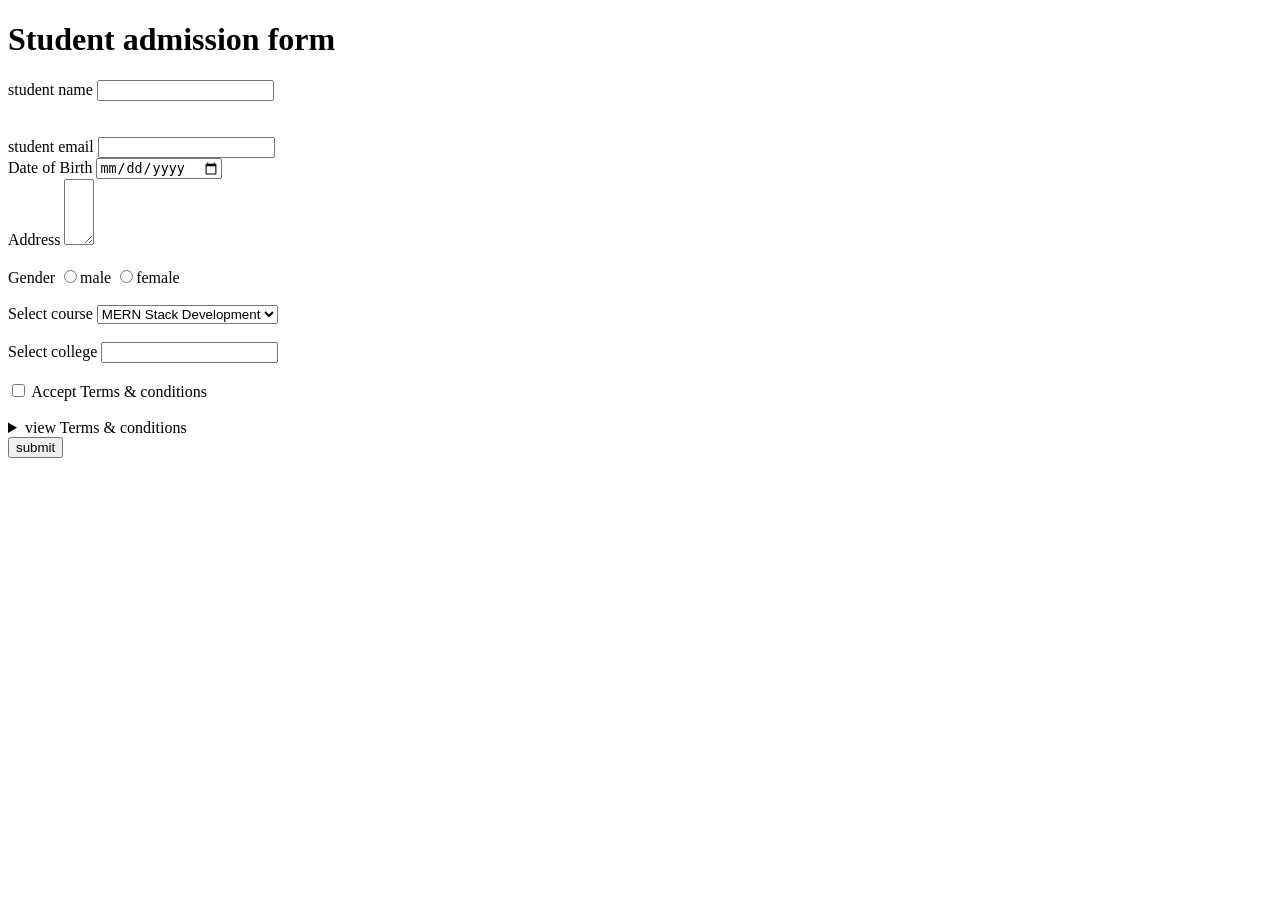
<file: form.html>
<!DOCTYPE html>
<html lang="en">
<head>
    <meta charset="UTF-8">
    <meta name="viewport" content="width=device-width, initial-scale=1.0">
    <title>Admission Form</title>
</head>
<body>
    <h1>Student admission form</h1>
    <form >

        <label for="">student name</label>
         <input type="text" required minlength="4"><br>
        <br>
        <br>
        <label for="">student email</label>
       
        <input type ="email"><br>
  
        <label for="">Date of Birth</label>
        <input type="date"><br>
       <label>Address</label>
       <textarea rows="4" cols="1"></textarea>
          <br>
          <br>
      <label for="">Gender</label>
      <input type="radio"name="gender">male
       <input type="radio"name="gender">female
       <br><br>

       <label for="">Select course</label>
       <select>
        <option>MERN Stack Development</option>
         <option>Data Science</option>
          <option>Data Analytics</option>
           <option>Devops</option>
            <option>UI UX</option>
       </select>
       <br><br>

       <label for="">Select college</label>
       <input type="text"list="college">

       <datalist id="college">
        <option>study hall</option>
         <option>SRMCEM</option>
          <option>BBDITM</option>
           <option>NPGC</option>
            <option>BBAU</option>
             <option>AMITY</option>
       </datalist>
       <br><br>


       <input type="checkbox" id="terms">
       <label for="terms">Accept Terms & conditions</label>
     <br><br>

     <details>
        <summary>view Terms &  conditions</summary>
        <p>Lorem ipsum dolor sit amet, consectetur adipisicing elit. Sed, sapiente molestiae quia veniam cupiditate nihil ratione rem, ipsa magnam perferendis blanditiis quae optio quisquam magni, dolorum dolores ipsum esse! Maiores.</p>
     </details>

       <button type="submit">submit</button>
    
    </form>
</body>
</html>
</file>
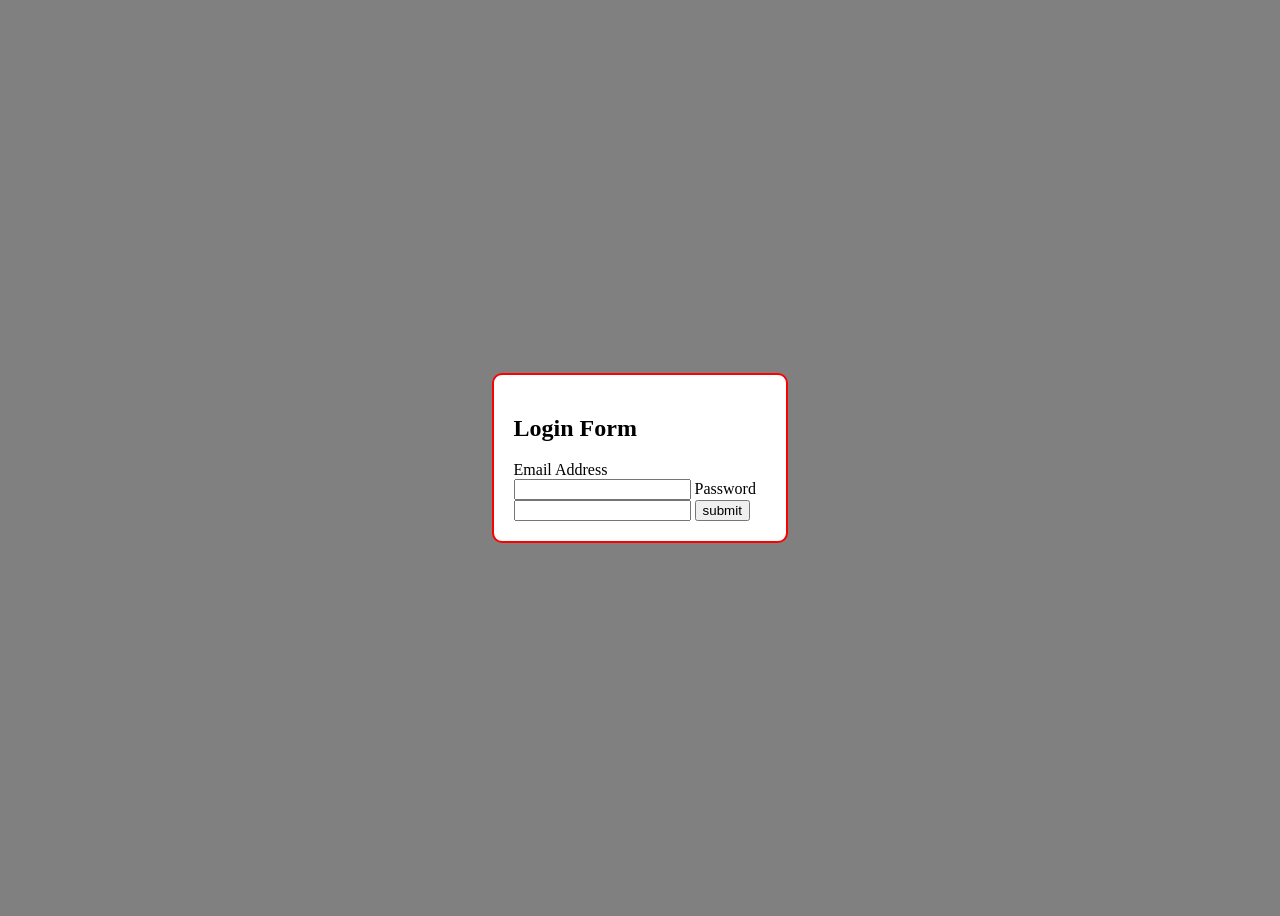
<file: login.html>
<!DOCTYPE html>
<html lang="en">

<head>
    <meta charset="UTF-8">
    <meta name="viewport" content="width=device-width, initial-scale=1.0">
    <title>login.html</title>

    <style>
        .card {
            border: 2px solid red;
            width: 20%;
            background-color: white;
            border-radius: 10px;
            padding: 20px;

        }

        body {
            display: flex;
            justify-content: center;
            align-items: center;

            height: 100vh;
            background-color: gray;
        }
    </style>
</head>

<body>
    <div class="card">

        <h2 class="form-title">Login Form</h2>

        <label>
            <label for="">Email Address</label>
            <input class="text-input" type="email">

            <label for="">Password</label>
            <input type="text-input" type="password">

            <button class="btn-submit">submit</button>

            </form>

    </div>
</body>

</html>
</file>
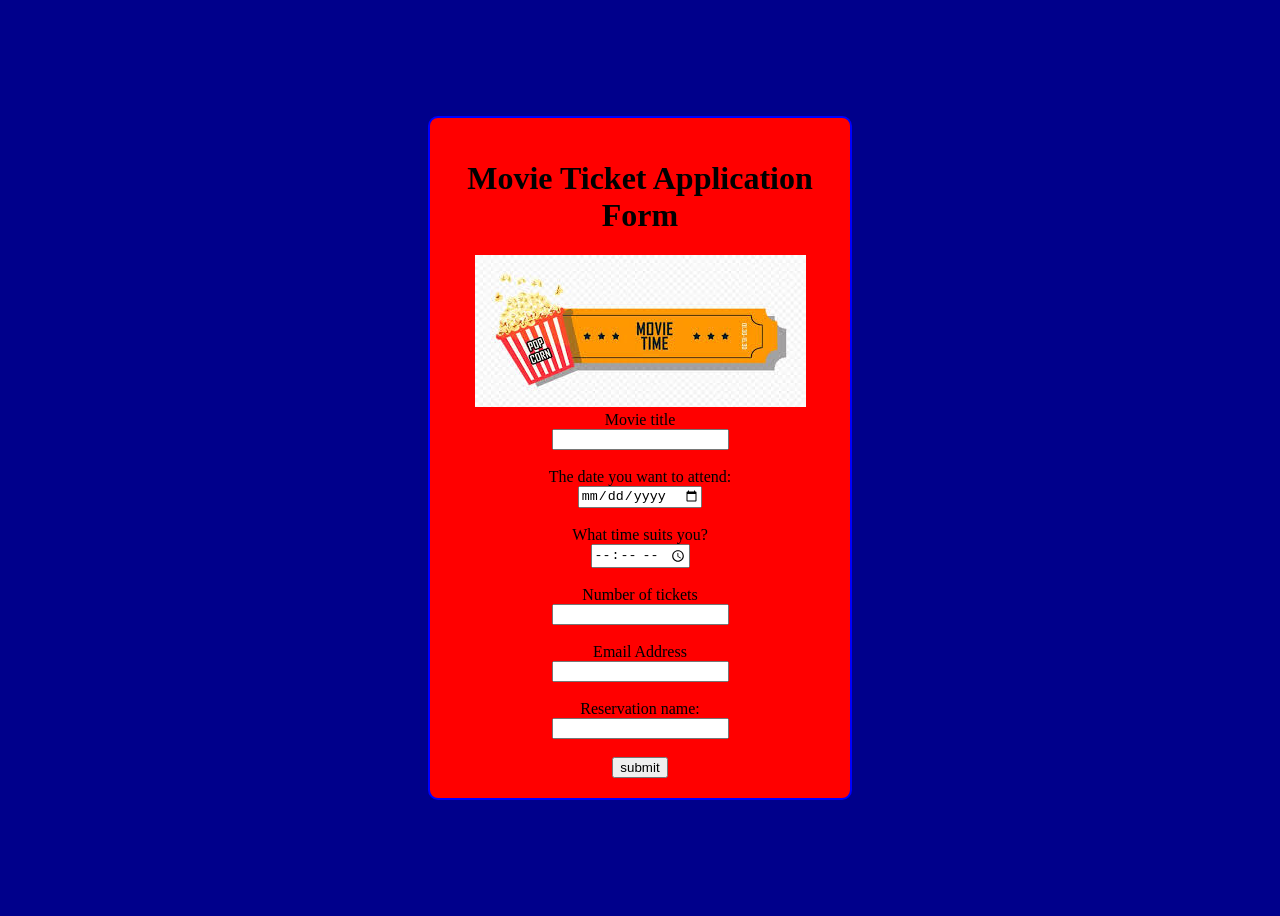
<file: Movie ticket form.html>
<!DOCTYPE html>
<html lang="en">
<head>
    <meta charset="UTF-8">
    <meta name="viewport" content="width=device-width, initial-scale=1.0">
    <title>Movie ticket form</title>
    <style>
        .ticket {
            border: 2px solid black;
            width: 30%;
            background-color: red;
            border-radius: 10px;
            padding: 20px;
            text-align: center;
            border-color: blue;
        }
        
        body {
            display: flex;
            justify-content: center;
            align-items: center;

            height: 100vh;
            background-color: darkblue;
        }
        h1 {
            text-align: center;
        }
     

    </style>
</head>
<body>
    
    <div class="ticket">
       <h1>Movie Ticket Application Form</h1>
       <img src="movie.jpg" alt="movie logo"><br>

       <label for="">Movie title</label>
       <br>
        <input type="text" required minlength="20">
        <br>
        <br>

        <label for="">The date you want to attend:</label>
        <br>
        <input type="date">
        <br><br>

        <label for="">What time suits you?</label>
        <br>
        <input type="time">
        <br><br>
        <label for="">Number of tickets</label>
        <br>
        <input type="number">
        <br><br>
        <Email for="">Email Address</label>
        <br>
        <input type="Email Address">
        <br><br>
        <label for="">Reservation name:</label>
        <br>
        <input type="text">
        <br><br>
        <button type="submit">submit</button>
        
    
    </div>
</body>
</html>
</file>
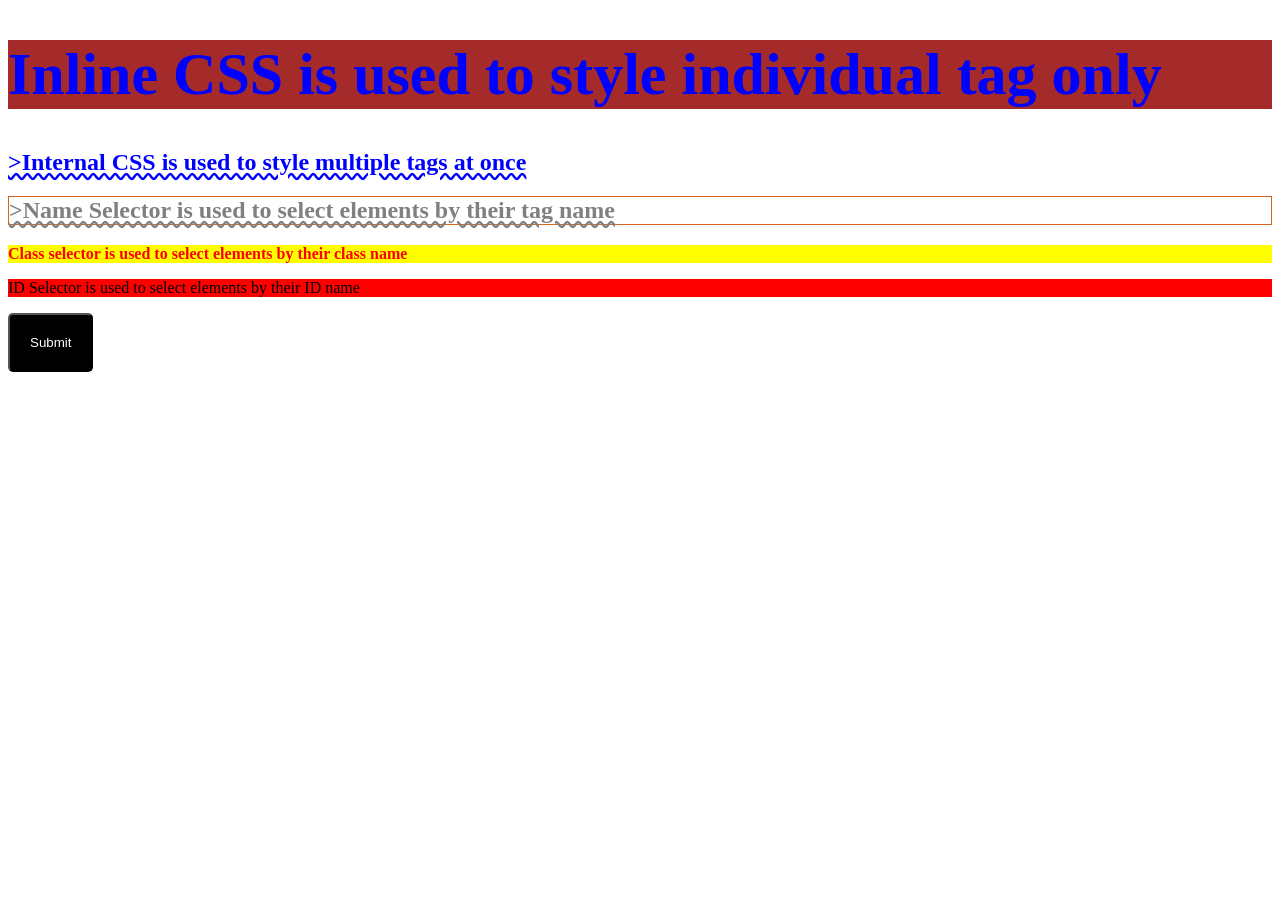
<file: practice using css.html>
<!DOCTYPE html>
<html lang="en">
<head>
    <meta charset="UTF-8">
    <meta name="viewport" content="width=device-width, initial-scale=1.0">
    <title>Document</title>
    <link rel="stylesheet" href="practice.css">
    <style>
        h2{
            color: blue;
            text-decoration:underline wavy;
        }
        .text {
            color: gray;
            border: 1px solid chocolate;
        }
        .mytext {color: red;
            background-color: yellow;
            font-weight: bold;

        }
        #mytext {
            color: black;
            background-color: red;
        }

    </style>
</head>
<body>
    <h1 style="color: blue; background-color: brown; font-size: 60px;">Inline CSS is used to style individual tag only</h1>
    <h2>>Internal CSS is used to style multiple tags at once</h2>
    <h2 class="text">>Name Selector is used to select elements by their tag name</h2>
    <p class="mytext">Class selector is used to select elements by their class name</p>
    <p id="mytext">ID Selector is used to select elements by their ID name</p>
    <button class="btn">Submit</button>
</body>
</html>
</file>
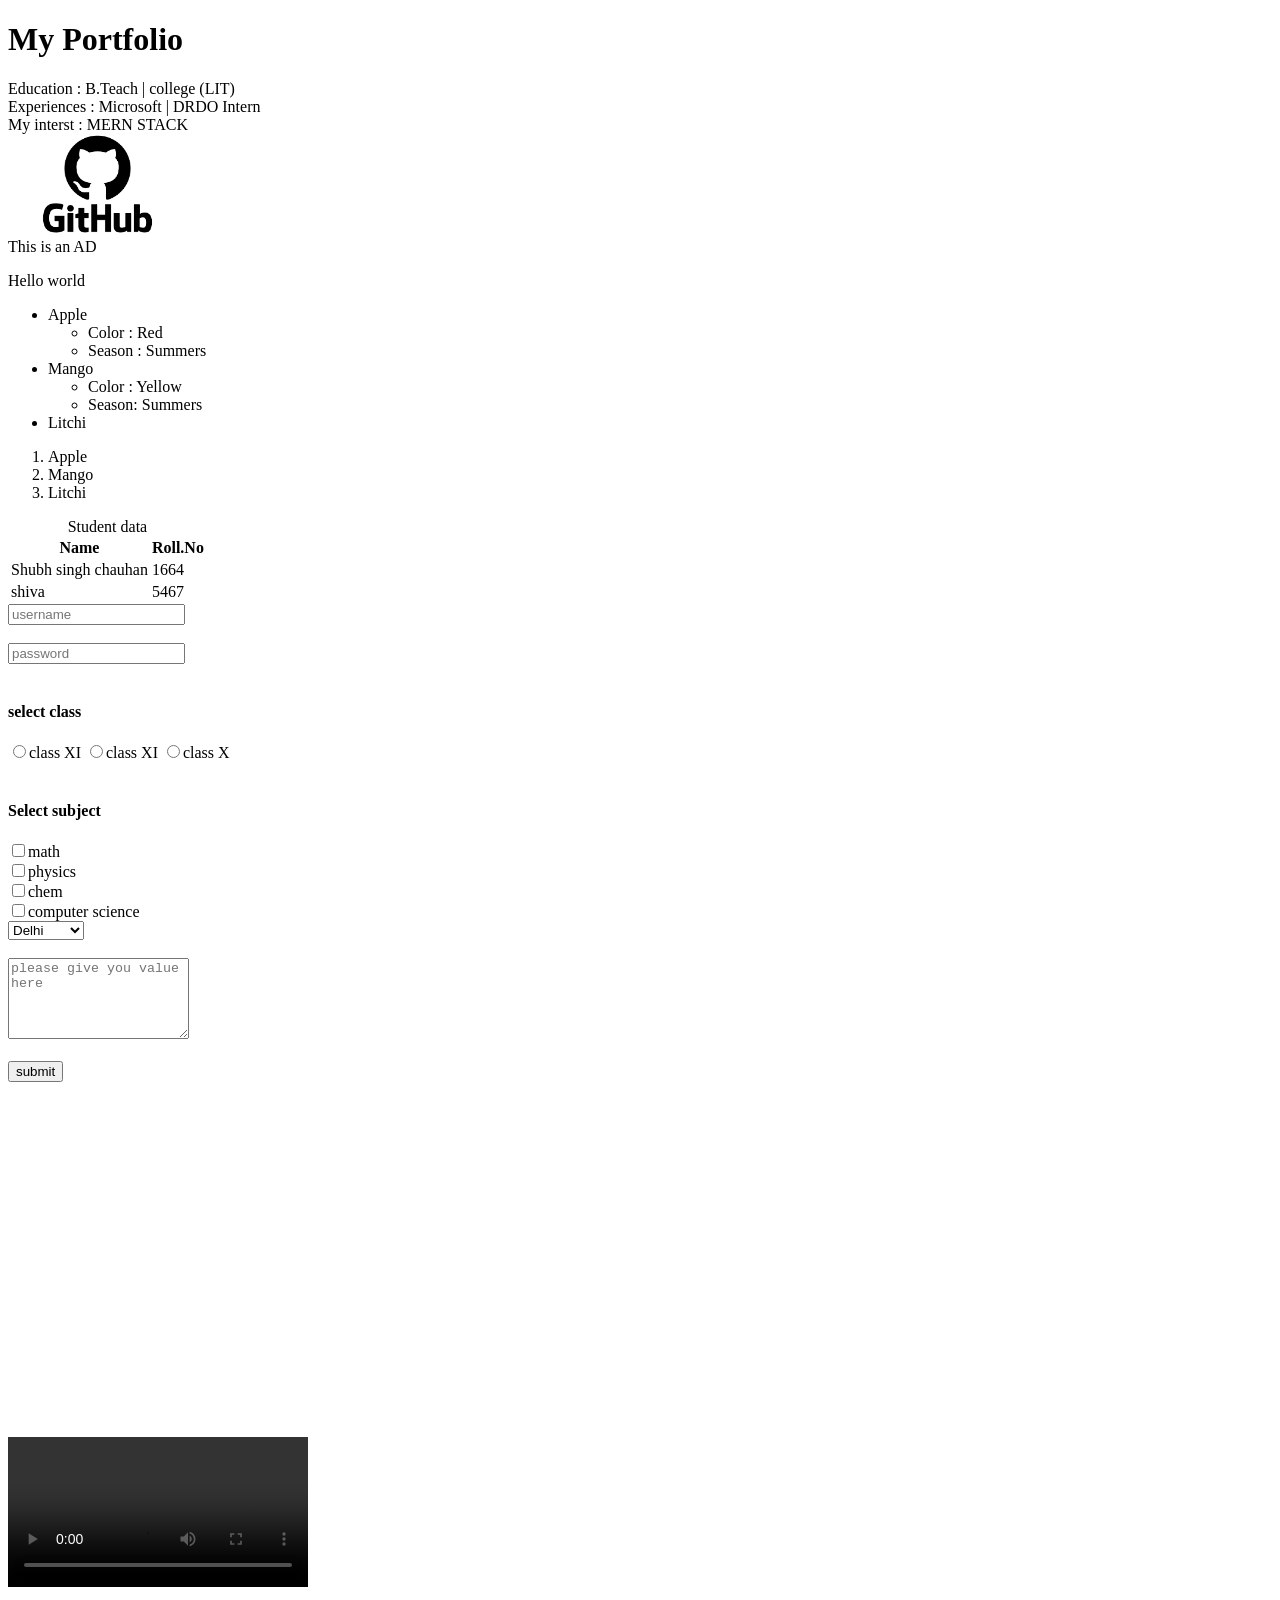
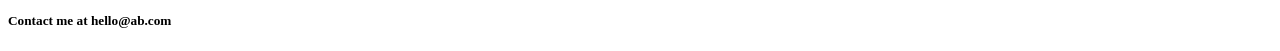
<file: practice1.html>
<!DOCTYPE html>
<html lang="en">
<head>
    <meta charset="UTF-8">
    <meta name="viewport" content="width=, initial-scale=1.0">
    <title>Document</title>
</head>
<body>
    <header>
     <h1>My Portfolio</h1>
    </header>
    <main>
        <section>  Education : B.Teach | college (LIT) </section>
        <section>Experiences : Microsoft | DRDO Intern</section>
        <article>My interst : MERN STACK</article>
       <a href="https://github.com/" target="_main"><img src="[data-uri]" alt="Github" height="100"></a>
        <aside>This is an AD</aside>
        <div><p>Hello world</p></div>

        <ul>
            <li>Apple</li>
            <ul>
                <li>Color : Red</li>
                <li>Season : Summers</li>
            </ul>
            <li>Mango</li>
            <ul>
                <li>Color : Yellow</li>
                <li>Season: Summers</li>
            </ul>
            <li>Litchi</li>
        </ul>
        <ol>
            <li>Apple</li>
            <li>Mango</li>
            <li>Litchi</li>
        </ol>

    </main>

   <table>
    <thead>
    <caption>Student data</caption>
    <tr>
        <th>Name</th>
        <th>Roll.No</th>
    </tr></thead>
     <tbody>
    <tr>
        <td>Shubh singh chauhan</td>
        <td>1664</td>
    </tr>
    <tr>
        <td>shiva</td>
        <td>5467</td>
    </tr>
    </tbody>
   </table>

   <form action="/action.php">
    <input type="text" placeholder="username"><br><br>
    <input type="password"placeholder="password"><br><br>
    <h4>select class</h4>
    <label for="101">
        <input type="radio" value="class XI" name="class" id="101">class XI
    </label>
    <label for="102">
        <input type="radio" value="class XI" name="class" id="102">class XI    
    </label>
    <label for="103">
        <input type="radio" value="class X" name="class" id="103">class X
    </label><br><br>
    <h4>Select subject</h4>
    <label for="math">
        <input type="checkbox" value="math" name="subject" id="101">math
    </label><br>
    <label for="Physics">
        <input type="checkbox" value="physics" name="subject" id="102">physics
    </label><br>
    <label for="chem">
        <input type="checkbox" value="chem" name="subject" id="103">chem
    </label><br>
    <label for="computer science">
        <input type="checkbox" value="computer science" name="subject" id="104">computer science
    </label><br>
    
    <select name="city" id="102">
        <option value="Delhi">Delhi</option>
        <option value="pune">pune</option>
        <option value="Goa">Goa</option>
        <option value="Banglore">Banglore</option><br><br>
    </select>
    <br><br>
      <textarea name="feedback" id="101" placeholder="please give you value here" rows="5"></textarea>
     <br><br>
      <input type="submit" value="submit"><br><br>
  <iframe width="560" height="315" src="https://www.youtube.com/embed/HcOc7P5BMi4?si=MIbtN8WncPwoCyXF" title="YouTube video player" frameborder="0" allow="accelerometer; autoplay; clipboard-write; encrypted-media; gyroscope; picture-in-picture; web-share" referrerpolicy="strict-origin-when-cross-origin" allowfullscreen></iframe>
  <br><br>
  <video src="https://youtu.be/HcOc7P5BMi4?si=WnZstcbPlRnAzZ-6" controls autoplay>My video</video>
   </form>
    <footer>
   <h5>Contact me at hello@ab.com</h5>
    </footer>
</body>
</html>
</file>
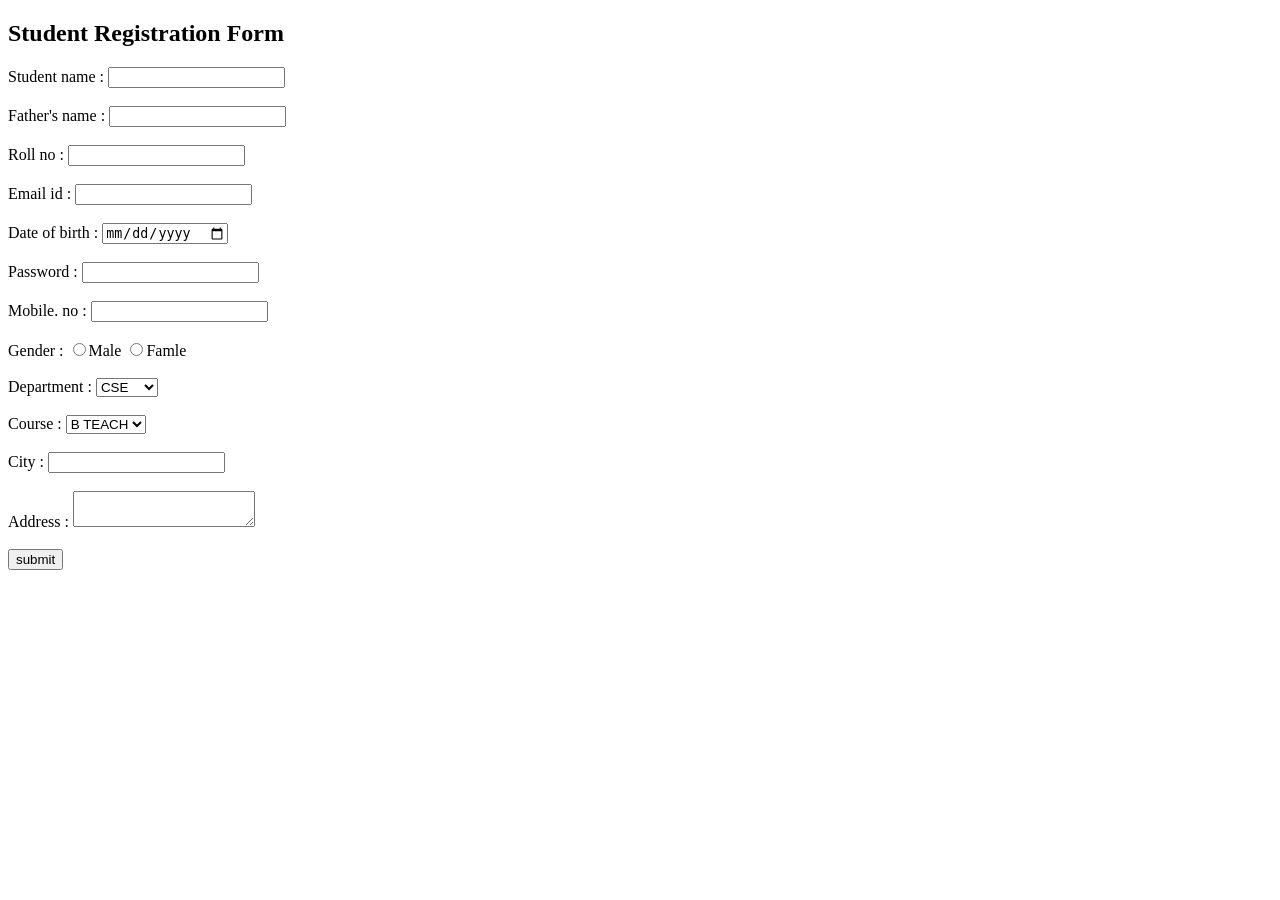
<file: Registration Form.html>
<!DOCTYPE html>
<html lang="en">
<head>
    <meta charset="UTF-8">
    <meta name="viewport" content="width=device-width, initial-scale=1.0">
    <title>Document</title>
</head>
<body>
    <header><h2>Student Registration Form</h2></header>
    <main>
    <label for="">Student name :</label>
  <input type="text" required minlength="4">    
  <br><br>
  <label for="">Father's name :</label>
  <input type="text" required minlength="4">
  <br><br>
  <label for="">Roll no :</label>
  <input type="text" required minlength="4">
  <br><br>
  <label for="">Email id :</label>
  <input type="Email">
  <br><br>
  <label for="">Date of birth :</label>
  <input type="date">
   <br><br>
   <label for="">Password :</label>
   <input type="password">
   <br><br>
   <label for="">Mobile. no :</label>
   <input type="text">
   <br><br>

   <label for="">Gender :</label>
   <input type="radio" name="gender">Male
   <input type="radio" name="gender">Famle
   <br><br>
   <label for="">Department :</label>
   <select>
    <OPTION>CSE</OPTION>
    <OPTION>IT</OPTION>
    <OPTION>ECE</OPTION>
    <OPTION>CIVIL</OPTION>
    <OPTION>MECH</OPTION>
   </select>
   <br><br>
   <label for="">Course :</label>
   <SELect>
   <OPTION>B TEACH</OPTION>
   <OPTION>BCA</OPTION>
   <OPTION>BBA</OPTION>
   <OPTION>MTEACH</OPTION>
   <OPTION>BA</OPTION>
   </SELect>
   <br><br>
   <label for="">City :</label>
   <input type="text">
   <br><br>
   <label for="">Address :</label>
   <textarea rows="2"></textarea>
   <br><br>
    <button type="submit">submit</button>
   </main>
   <footer>
   </footer>

</body>
</html>
</file>
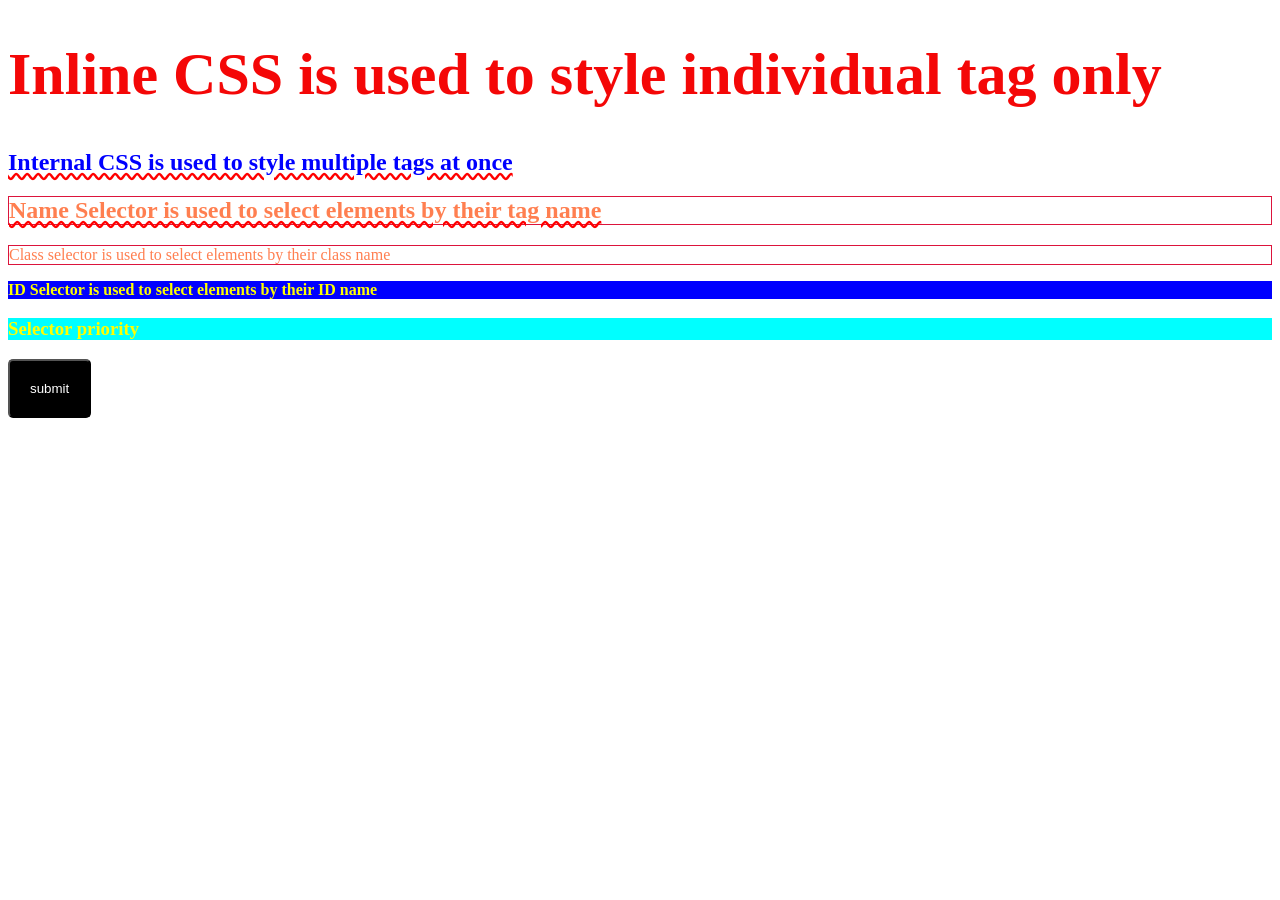
<file: usingcss.html>
<!DOCTYPE html>
<html lang="en">

<head>
    <meta charset="UTF-8">
    <meta name="viewport" content="width=device-width, initial-scale=1.0">
    <title>Document</title>
    <link rel="stylesheet" href="styles.css">
    <style>
        h2 {
            color: blue;
            text-decoration: underline wavy red;
        }

        .text {
            color: coral;
            border: 1px solid crimson;
        }

        #mytext {
            background-color: blue;
            color: yellow;
            font-weight: bold;
        }

        h3 {
            color: blueviolet;
            background-color: gray;
        }

        .myclass {
            color: brown;
            background-color: yellow;
        }

        #myid {
            color: yellow;
            background-color: aqua;
        }
    </style>
</head>

<body>
    <h1 style="color: rgb(244, 7, 7); font-size: 60px;">Inline CSS is used to style individual tag only</h1>
    <h2>Internal CSS is used to style multiple tags at once</h2>
    <h2 class="text">Name Selector is used to select elements by their tag name</h2>

    <P class="text">Class selector is used to select elements by their class name</P>
    <p id="mytext">ID Selector is used to select elements by their ID name</p>

    <h3 class="myclass" id="myid">Selector priority</h3>

    <button class="btn">submit</button>

</body>
<h2></h2>


</html>
</file>
<file: practice.css>
.btn {
    color: white;
    background-color: black;
    padding: 20px;
    border-radius: 5px;
}
</file>
<file: styles.css>
.btn{
    background-color: black;
    color: white;
    padding: 20px;
    border-radius: 5px;
}
</file>
